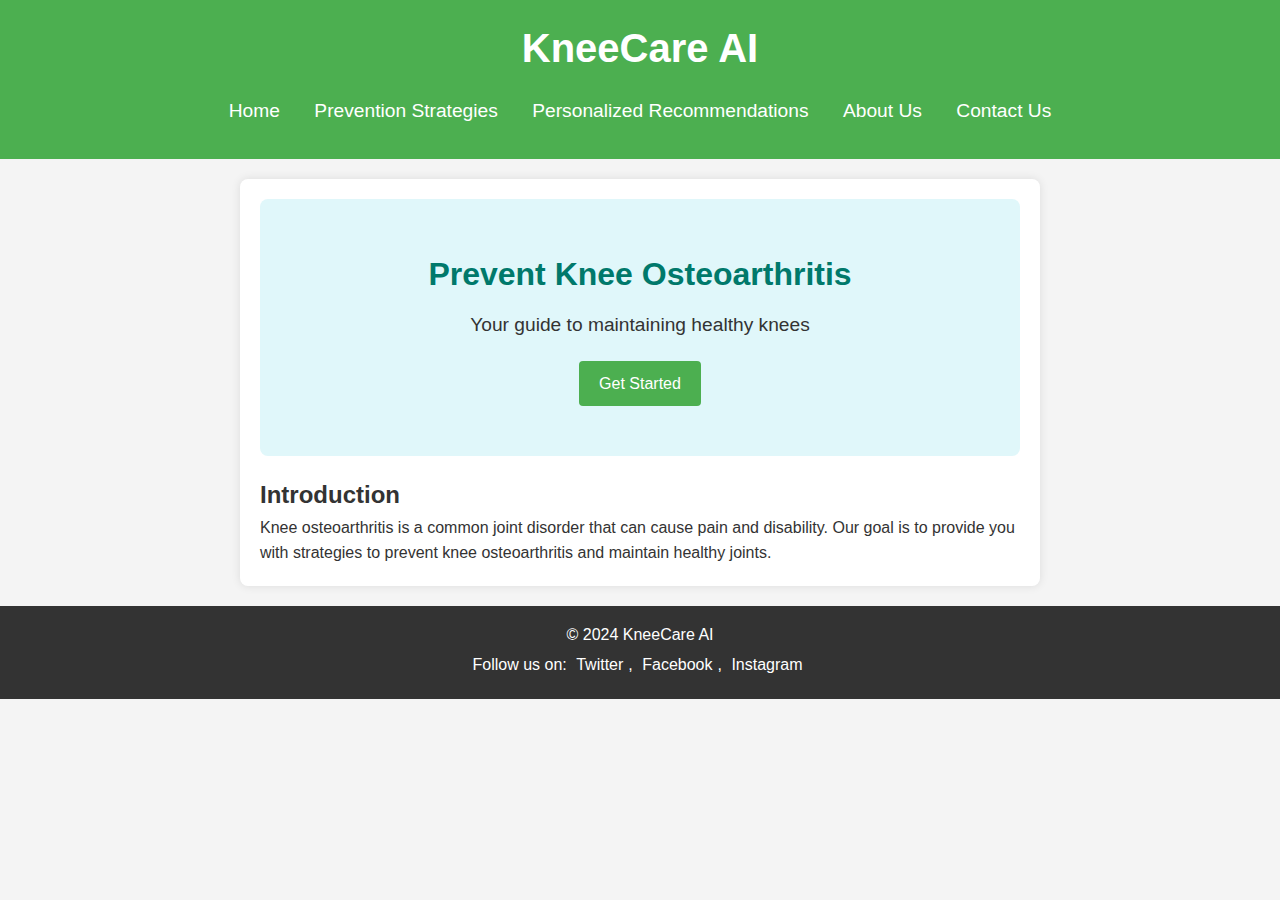
<file: index.html>
<!DOCTYPE html>
<html lang="en">
<head>
    <meta charset="UTF-8">
    <meta name="viewport" content="width=device-width, initial-scale=1.0">
    <title>KneeCare AI: Prevention of Knee Osteoarthritis</title>
    <link rel="stylesheet" href="styles.css">
</head>
<body>
    <header>
        <h1>KneeCare AI</h1>
        <nav>
            <ul>
                <li><a href="index.html">Home</a></li>
                <li><a href="prevention.html">Prevention Strategies</a></li>
                <li><a href="recommendations.html">Personalized Recommendations</a></li>
                <li><a href="about.html">About Us</a></li>
                <li><a href="contact.html">Contact Us</a></li>
            </ul>
        </nav>
    </header>
    <main>
        <section class="hero">
            <h2>Prevent Knee Osteoarthritis</h2>
            <p>Your guide to maintaining healthy knees</p>
            <a href="prevention.html" class="btn" style="display: inline-block; padding: 10px 20px; background-color: #4CAF50; color: #fff; text-decoration: none; border: none; border-radius: 4px; font-size: 1rem; cursor: pointer;">Get Started</a>
        </section>
        
        <section class="intro">
            <h2>Introduction</h2>
            <p>Knee osteoarthritis is a common joint disorder that can cause pain and disability. Our goal is to provide you with strategies to prevent knee osteoarthritis and maintain healthy joints.</p>
        </section>
    </main>
    
    <footer>
        <p>&copy; 2024 KneeCare AI</p>
        <p>Follow us on:
            <a href="#">Twitter</a>,
            <a href="#">Facebook</a>,
            <a href="#">Instagram</a>
        </p>
    </footer>
</body>
</html>
</file>
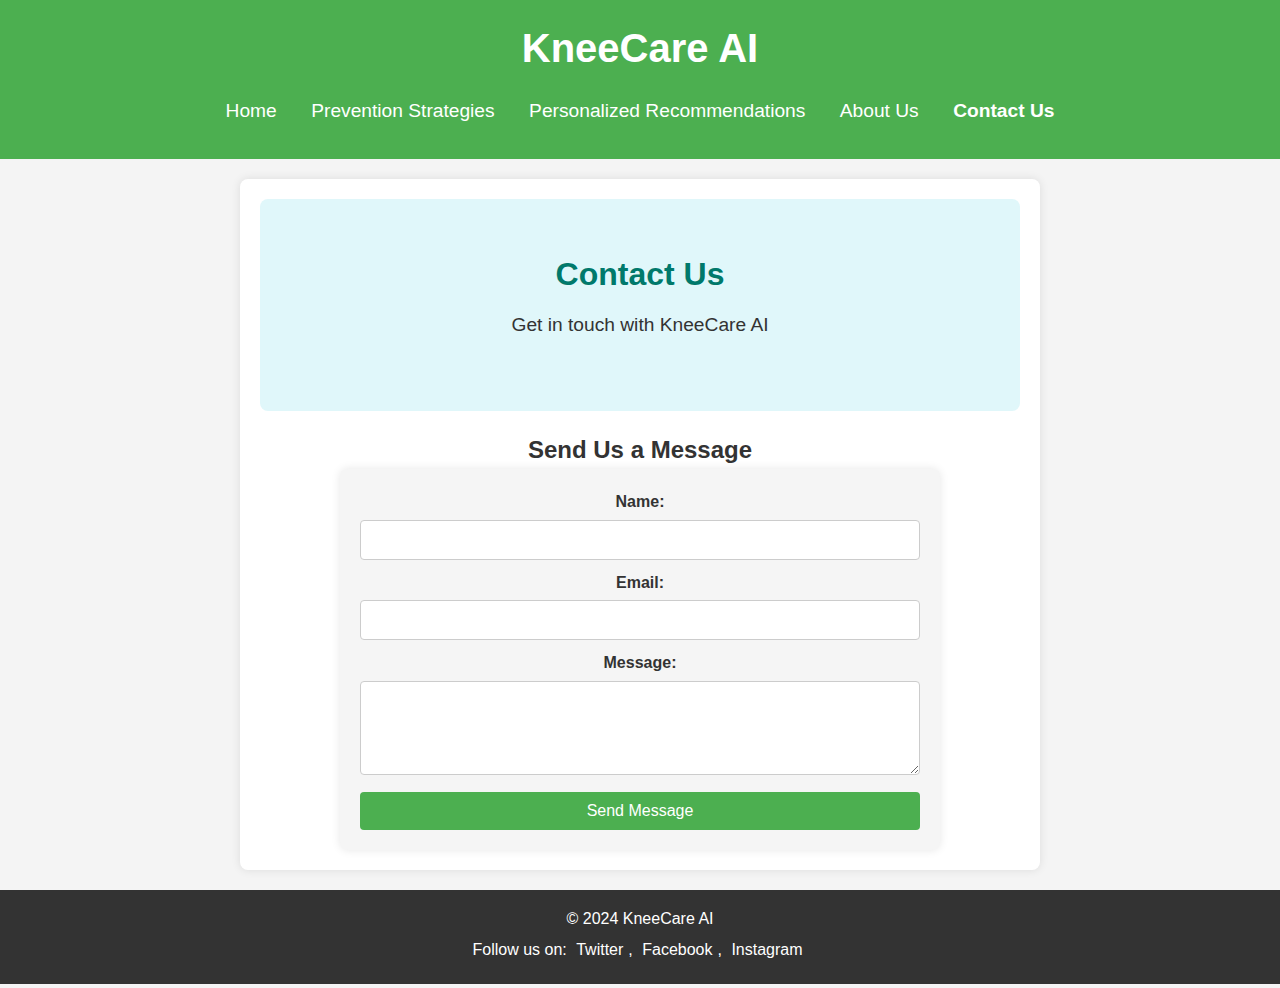
<file: contact.html>
<!DOCTYPE html>
<html lang="en">
<head>
    <meta charset="UTF-8">
    <meta name="viewport" content="width=device-width, initial-scale=1.0">
    <title>Contact Us - KneeCare AI</title>
    <link rel="stylesheet" href="styles.css">
</head>
<body>
    <header>
        <h1>KneeCare AI</h1>
        <nav>
            <ul>
                <li><a href="index.html">Home</a></li>
                <li><a href="prevention.html">Prevention Strategies</a></li>
                <li><a href="recommendations.html">Personalized Recommendations</a></li>
                <li><a href="about.html">About Us</a></li>
                <li class="current"><a href="contact.html">Contact Us</a></li>
            </ul>
        </nav>
    </header>
    
    <main>
        <section class="hero">
            <h2>Contact Us</h2>
            <p>Get in touch with KneeCare AI</p>
        </section>
        
        <section class="contact-form">
            <h2>Send Us a Message</h2>
            <form action="#" method="post">
                <label for="name">Name:</label>
                <input type="text" id="name" name="name" required>
                
                <label for="email">Email:</label>
                <input type="email" id="email" name="email" required>
                
                <label for="message">Message:</label>
                <textarea id="message" name="message" rows="4" required></textarea>
                
                <button type="submit">Send Message</button>
            </form>
        </section>
    </main>
    
    <footer>
        <p>&copy; 2024 KneeCare AI</p>
        <p>Follow us on:
            <a href="#">Twitter</a>,
            <a href="#">Facebook</a>,
            <a href="#">Instagram</a>
        </p>
    </footer>
</body>
</html>
</file>
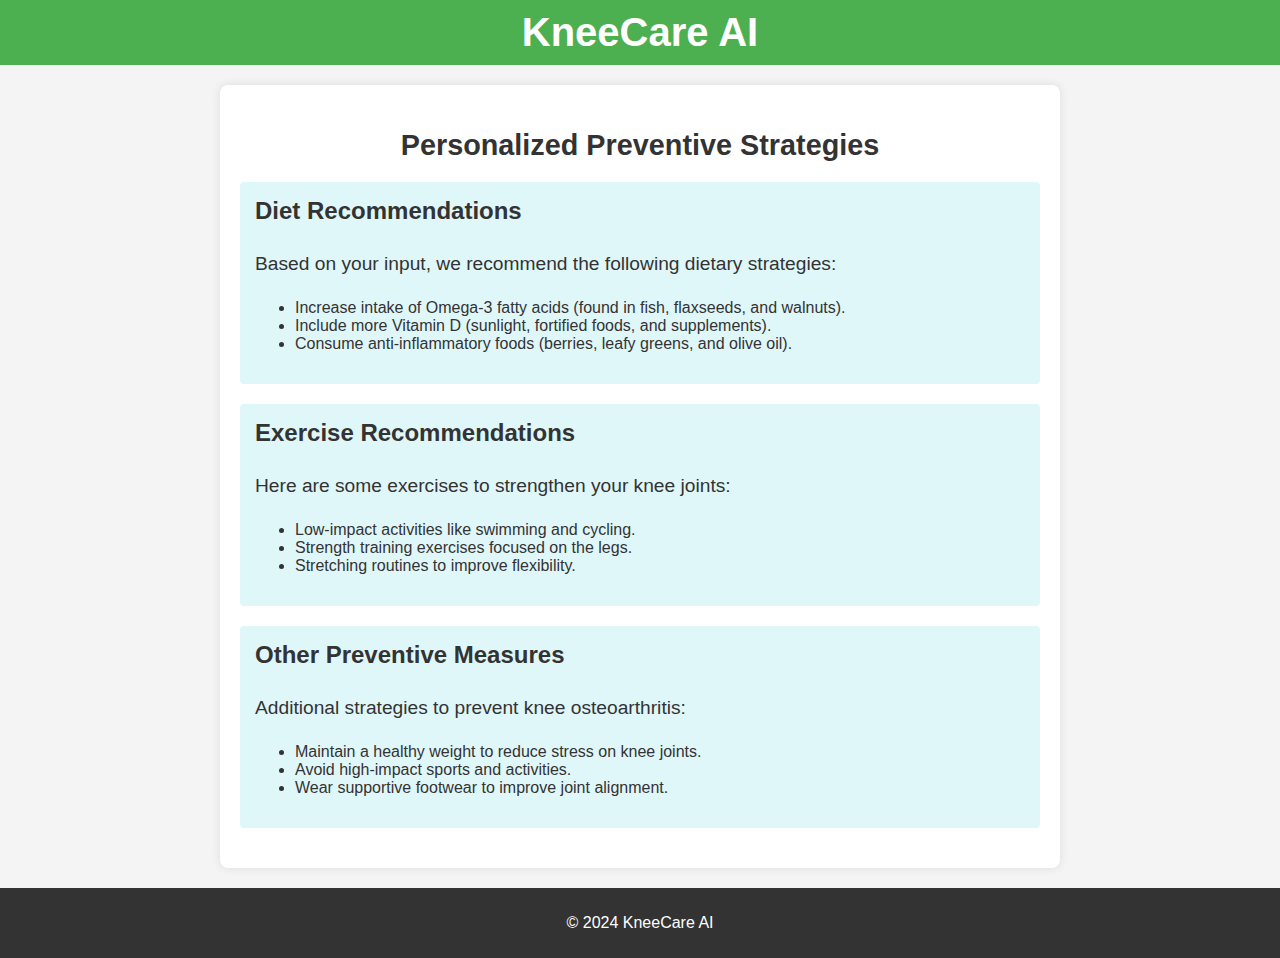
<file: personalized.html>
<!DOCTYPE html>
<html lang="en">
<head>
    <meta charset="UTF-8">
    <meta name="viewport" content="width=device-width, initial-scale=1.0">
    <title>Personalized Recommendations - KneeCare AI</title>
    <style>
        body {
            font-family: Arial, sans-serif;
            background-color: #f4f4f4;
            color: #333;
            margin: 0;
            padding: 0;
        }

        header {
            background: #4CAF50;
            color: #fff;
            padding: 10px 0;
            text-align: center;
        }

        header h1 {
            margin: 0;
            font-size: 2.5rem;
        }

        main {
            padding: 20px;
            max-width: 800px;
            margin: 20px auto;
            background: #fff;
            border-radius: 8px;
            box-shadow: 0 0 10px rgba(0, 0, 0, 0.1);
        }

        .result-section h2 {
            font-size: 1.8rem;
            margin-bottom: 20px;
            text-align: center;
        }

        .result-section p {
            font-size: 1.2rem;
            line-height: 1.6;
        }

        .recommendation {
            background: #e0f7fa;
            padding: 15px;
            margin-bottom: 20px;
            border-radius: 4px;
        }

        .recommendation h3 {
            font-size: 1.5rem;
            margin-top: 0;
        }

        footer {
            background: #333;
            color: #fff;
            text-align: center;
            padding: 10px 0;
        }
    </style>
</head>
<body>
    <header>
        <h1>KneeCare AI</h1>
    </header>

    <main>
        <section class="result-section">
            <h2>Personalized Preventive Strategies</h2>
            <div class="recommendation">
                <h3>Diet Recommendations</h3>
                <p>Based on your input, we recommend the following dietary strategies:</p>
                <ul>
                    <li>Increase intake of Omega-3 fatty acids (found in fish, flaxseeds, and walnuts).</li>
                    <li>Include more Vitamin D (sunlight, fortified foods, and supplements).</li>
                    <li>Consume anti-inflammatory foods (berries, leafy greens, and olive oil).</li>
                </ul>
            </div>

            <div class="recommendation">
                <h3>Exercise Recommendations</h3>
                <p>Here are some exercises to strengthen your knee joints:</p>
                <ul>
                    <li>Low-impact activities like swimming and cycling.</li>
                    <li>Strength training exercises focused on the legs.</li>
                    <li>Stretching routines to improve flexibility.</li>
                </ul>
            </div>

            <div class="recommendation">
                <h3>Other Preventive Measures</h3>
                <p>Additional strategies to prevent knee osteoarthritis:</p>
                <ul>
                    <li>Maintain a healthy weight to reduce stress on knee joints.</li>
                    <li>Avoid high-impact sports and activities.</li>
                    <li>Wear supportive footwear to improve joint alignment.</li>
                </ul>
            </div>
        </section>
    </main>

    <footer>
        <p>&copy; 2024 KneeCare AI</p>
    </footer>
</body>
</html>
</file>
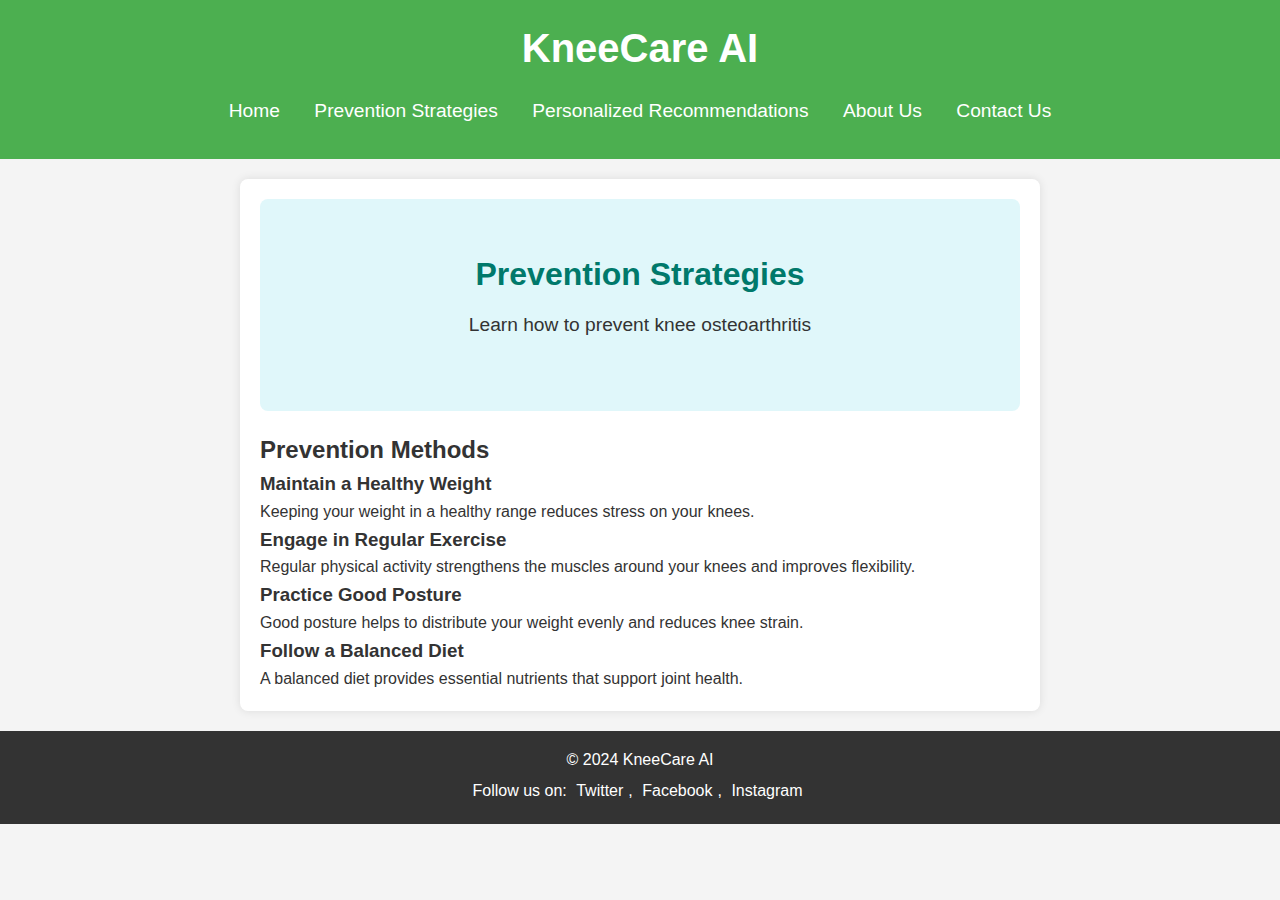
<file: prevention.html>
<!DOCTYPE html>
<html lang="en">
<head>
    <meta charset="UTF-8">
    <meta name="viewport" content="width=device-width, initial-scale=1.0">
    <title>Prevention Strategies - KneeCare AI</title>
    <link rel="stylesheet" href="styles.css">
</head>
<body>
    <header>
        <h1>KneeCare AI</h1>
        <nav>
            <ul>
                <li><a href="index.html">Home</a></li>
                <li><a href="prevention.html">Prevention Strategies</a></li>
                <li><a href="recommendations.html">Personalized Recommendations</a></li>
                <li><a href="about.html">About Us</a></li>
                <li><a href="contact.html">Contact Us</a></li>
            </ul>
        </nav>
    </header>
    
    <main>
        <section class="hero">
            <h2>Prevention Strategies</h2>
            <p>Learn how to prevent knee osteoarthritis</p>
        </section>
        
        <section class="strategies">
            <h2>Prevention Methods</h2>
            <div class="card-container">
                <div class="card">
                    <h3>Maintain a Healthy Weight</h3>
                    <p>Keeping your weight in a healthy range reduces stress on your knees.</p>
                </div>
                <div class="card">
                    <h3>Engage in Regular Exercise</h3>
                    <p>Regular physical activity strengthens the muscles around your knees and improves flexibility.</p>
                </div>
                <div class="card">
                    <h3>Practice Good Posture</h3>
                    <p>Good posture helps to distribute your weight evenly and reduces knee strain.</p>
                </div>
                <div class="card">
                    <h3>Follow a Balanced Diet</h3>
                    <p>A balanced diet provides essential nutrients that support joint health.</p>
                </div>
            </div>
        </section>
    </main>
    
    <footer>
        <p>&copy; 2024 KneeCare AI</p>
        <p>Follow us on:
            <a href="#">Twitter</a>,
            <a href="#">Facebook</a>,
            <a href="#">Instagram</a>
        </p>
    </footer>
</body>
</html>
</file>
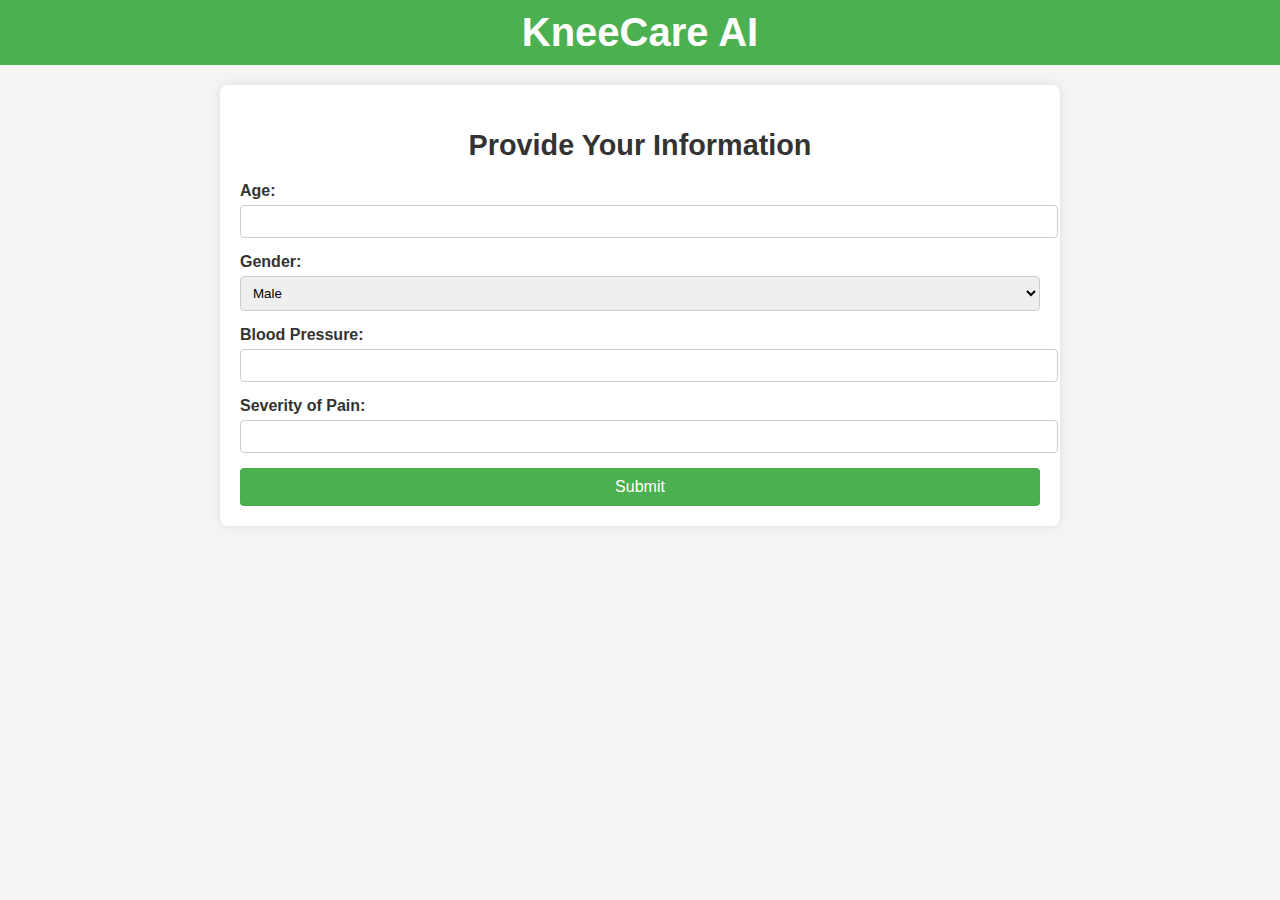
<file: recommendations.html>
<!DOCTYPE html>
<html lang="en">
<head>
    <meta charset="UTF-8">
    <meta name="viewport" content="width=device-width, initial-scale=1.0">
    <title>Personalized Recommendations - KneeCare AI</title>
    <style>
        body {
            font-family: Arial, sans-serif;
            background-color: #f4f4f4;
            color: #333;
            margin: 0;
            padding: 0;
        }

        header {
            background: #4CAF50;
            color: #fff;
            padding: 10px 0;
            text-align: center;
        }

        header h1 {
            margin: 0;
            font-size: 2.5rem;
        }

        main {
            padding: 20px;
            max-width: 800px;
            margin: 20px auto;
            background: #fff;
            border-radius: 8px;
            box-shadow: 0 0 10px rgba(0, 0, 0, 0.1);
        }

        .form-section h2 {
            font-size: 1.8rem;
            margin-bottom: 20px;
            text-align: center;
        }

        .form-group {
            margin-bottom: 15px;
        }

        .form-group label {
            display: block;
            margin-bottom: 5px;
            font-weight: bold;
        }

        .form-group input,
        .form-group select {
            width: 100%;
            padding: 8px;
            border: 1px solid #ccc;
            border-radius: 4px;
        }

        button[type="submit"] {
            width: 100%;
            padding: 10px;
            background-color: #4CAF50;
            color: #fff;
            border: none;
            border-radius: 4px;
            font-size: 1rem;
            cursor: pointer;
        }
    </style>
</head>
<body>
    <header>
        <h1>KneeCare AI</h1>
    </header>

    <main>
        <section class="form-section">
            <h2>Provide Your Information</h2>
            <form action="personalized.html" method="post">
                <div class="form-group">
                    <label for="age">Age:</label>
                    <input type="number" id="age" name="age" required>
                </div>

                <div class="form-group">
                    <label for="gender">Gender:</label>
                    <select id="gender" name="gender" required>
                        <option value="male">Male</option>
                        <option value="female">Female</option>
                    </select>
                </div>

                <div class="form-group">
                    <label for="bp">Blood Pressure:</label>
                    <input type="text" id="bp" name="bp" required>
                </div>

                <div class="form-group">
                    <label for="pain_severity">Severity of Pain:</label>
                    <input type="text" id="pain_severity" name="pain_severity" required>
                </div>

                <button type="submit" style="width: 100%; padding: 10px; background-color: #4CAF50; color: #fff; border: none; border-radius: 4px; font-size: 1rem; cursor: pointer;">Submit</button>
            </form>
        </section>
    </main>
</body>
</html>
</file>
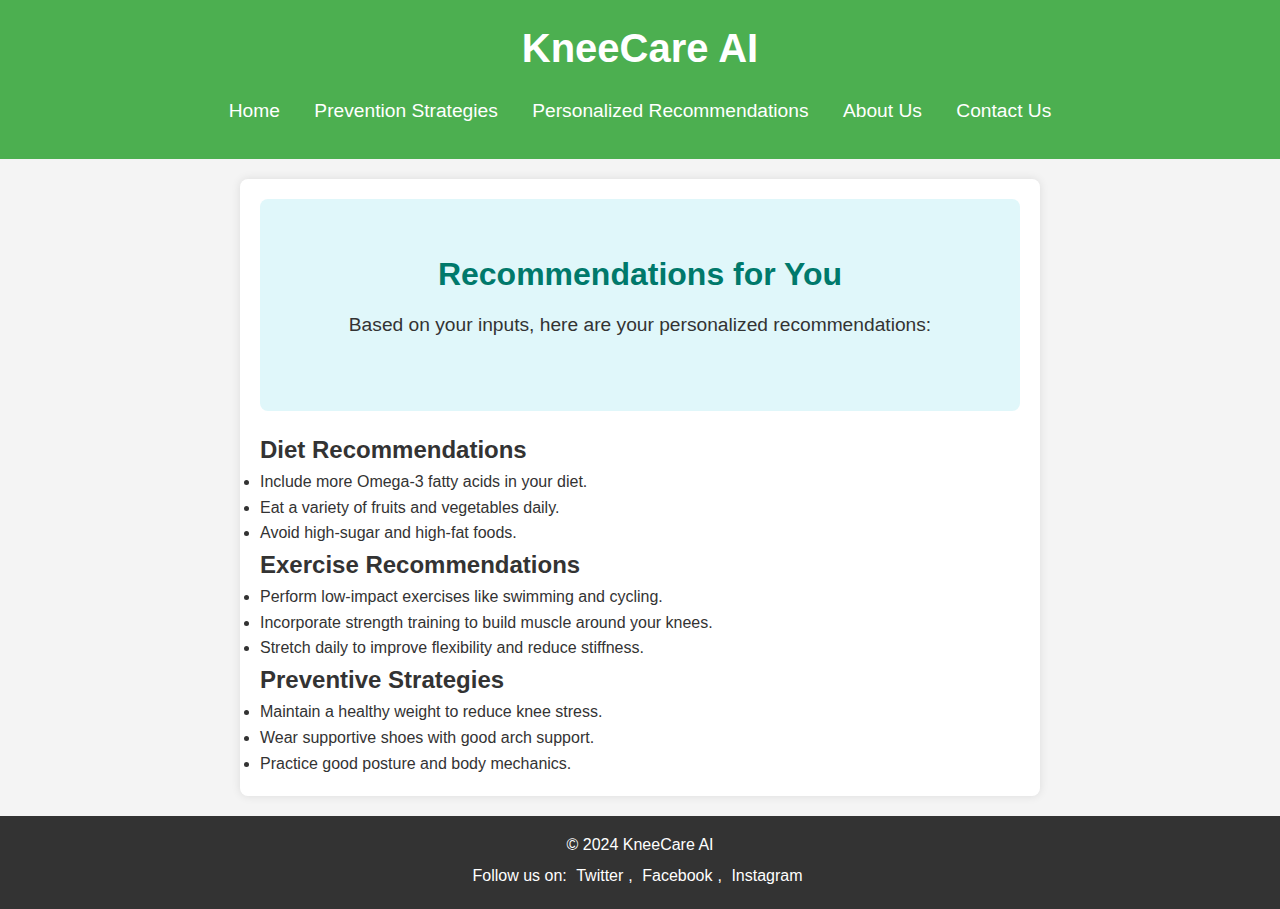
<file: result.html>
<!DOCTYPE html>
<html lang="en">
<head>
    <meta charset="UTF-8">
    <meta name="viewport" content="width=device-width, initial-scale=1.0">
    <title>Results - KneeCare AI</title>
    <link rel="stylesheet" href="styles.css">
</head>
<body>
    <header>
        <h1>KneeCare AI</h1>
        <nav>
            <ul>
                <li><a href="index.html">Home</a></li>
                <li><a href="prevention.html">Prevention Strategies</a></li>
                <li><a href="recommendations.html">Personalized Recommendations</a></li>
                <li><a href="about.html">About Us</a></li>
                <li><a href="contact.html">Contact Us</a></li>
            </ul>
        </nav>
    </header>
    
    <main>
        <section class="hero">
            <h2>Recommendations for You</h2>
            <p>Based on your inputs, here are your personalized recommendations:</p>
        </section>
        
        <section class="results">
            <h2>Diet Recommendations</h2>
            <ul>
                <li>Include more Omega-3 fatty acids in your diet.</li>
                <li>Eat a variety of fruits and vegetables daily.</li>
                <li>Avoid high-sugar and high-fat foods.</li>
            </ul>
            
            <h2>Exercise Recommendations</h2>
            <ul>
                <li>Perform low-impact exercises like swimming and cycling.</li>
                <li>Incorporate strength training to build muscle around your knees.</li>
                <li>Stretch daily to improve flexibility and reduce stiffness.</li>
            </ul>
            
            <h2>Preventive Strategies</h2>
            <ul>
                <li>Maintain a healthy weight to reduce knee stress.</li>
                <li>Wear supportive shoes with good arch support.</li>
                <li>Practice good posture and body mechanics.</li>
            </ul>
        </section>
    </main>
    
    <footer>
        <p>&copy; 2024 KneeCare AI</p>
        <p>Follow us on:
            <a href="#">Twitter</a>,
            <a href="#">Facebook</a>,
            <a href="#">Instagram</a>
        </p>
    </footer>
</body>
</html>
</file>
<file: styles.css>
/* Reset */
* {
    margin: 0;
    padding: 0;
    box-sizing: border-box;
}

body {
    font-family: Arial, sans-serif;
    line-height: 1.6;
    background-color: #f4f4f4;
    color: #333;
}

header {
    background: #4CAF50;
    color: #fff;
    padding: 1rem 0;
    text-align: center;
}

header h1 {
    font-size: 2.5rem;
    margin: 0;
}

nav ul {
    list-style: none;
    text-align: center;
    padding: 1rem;
}

nav ul li {
    display: inline;
    margin: 0 15px;
}

nav ul li a {
    color: #fff;
    text-decoration: none;
    font-size: 1.2rem;
}

nav ul li.current a {
    font-weight: bold;
}

main {
    padding: 20px;
    max-width: 800px;
    margin: 20px auto;
    background: #fff;
    border-radius: 8px;
    box-shadow: 0 0 10px rgba(0, 0, 0, 0.1);
}

.hero {
    text-align: center;
    padding: 50px 20px;
    background: #e0f7fa;
    border-radius: 8px;
    margin-bottom: 20px;
}

.hero h2 {
    font-size: 2rem;
    color: #00796b;
    margin-bottom: 10px;
}

.hero p {
    font-size: 1.2rem;
    margin-bottom: 20px;
}

.contact-form {
    text-align: center;
    margin-top: 20px;
}

.contact-form form {
    max-width: 600px;
    margin: 0 auto;
    padding: 20px;
    background: #f5f5f5;
    border-radius: 8px;
    box-shadow: 0 0 10px rgba(0, 0, 0, 0.1);
}

.contact-form label {
    display: block;
    margin-bottom: 5px;
    font-weight: bold;
}

.contact-form input[type="text"],
.contact-form input[type="email"],
.contact-form textarea {
    width: 100%;
    padding: 10px;
    margin-bottom: 10px;
    border: 1px solid #ccc;
    border-radius: 4px;
    font-size: 1rem;
}

.contact-form textarea {
    resize: vertical;
}

.contact-form button {
    display: block;
    width: 100%;
    padding: 10px;
    background-color: #4CAF50;
    color: #fff;
    border: none;
    border-radius: 4px;
    font-size: 1rem;
    cursor: pointer;
}

.contact-form button:hover {
    background-color: #45a049;
}

footer {
    background: #333;
    color: #fff;
    text-align: center;
    padding: 1rem 0;
}

footer p {
    margin-bottom: 5px;
}

footer a {
    color: #fff;
    text-decoration: none;
    margin: 0 5px;
}

@media (max-width: 768px) {
    nav ul li {
        display: block;
        margin: 10px 0;
    }
}
</file>
